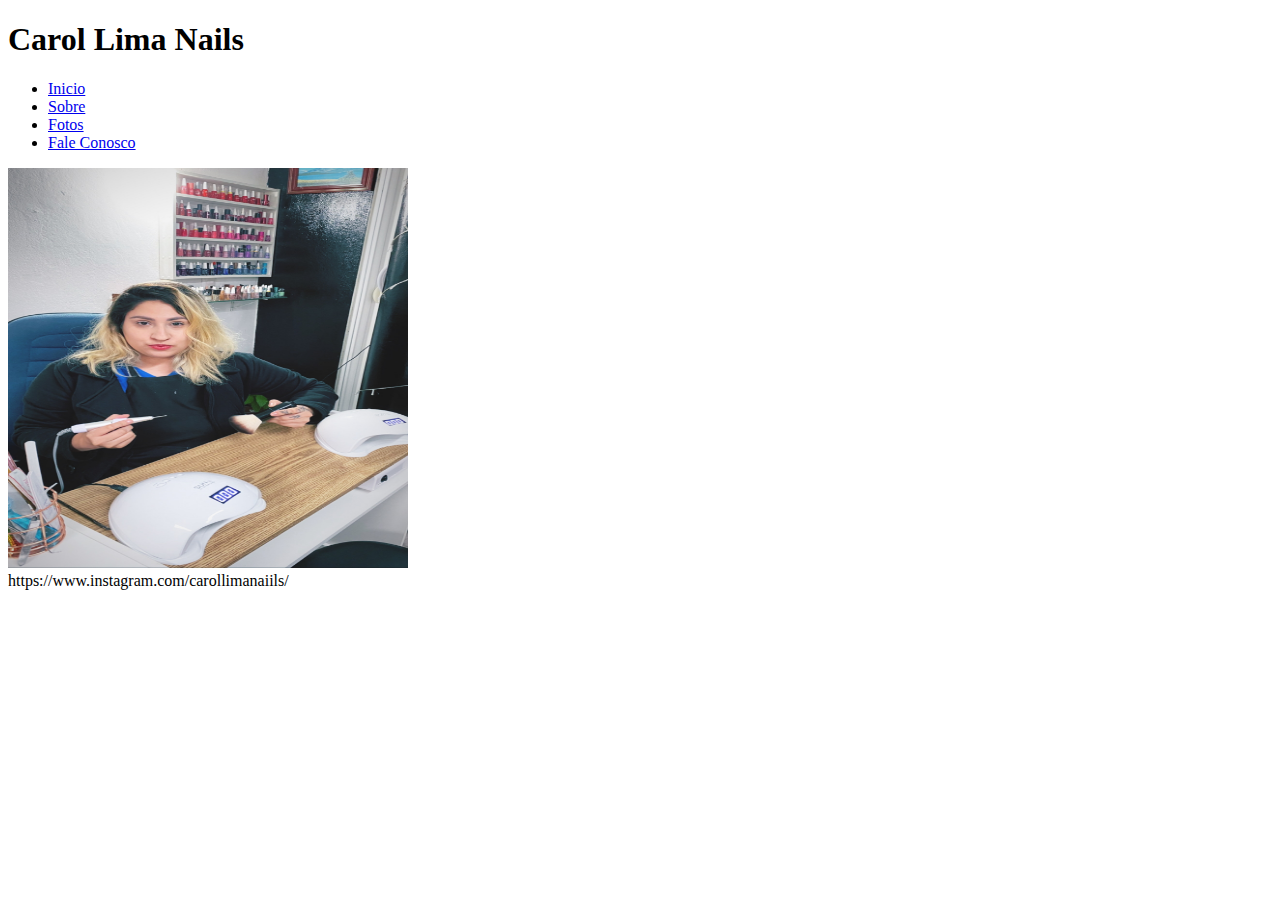
<file: index.html>
<!DOCTYPE html>
<html lang="pt-br">
    <head>
        <meta charset="utf-8" />
        <title>Carollima Nails</title>
    </head>
    <body>
        <header>
            <h1>Carol Lima Nails</h1>
            <nav>
                <ul>
                    <li><a href="index.html">Inicio</a></li>
                    <li><a href="sobre.html">Sobre</a></li>
                    <li><a href="fotos.html">Fotos</a></li>
                    <li><a href="faleConosco.html">Fale Conosco</a></li>
                </ul>
            </nav>
        </header>
        <main>
            <section>
             <img src="img/carolnails.jpeg" width="400" height="400" alt="Carollima Nails"/>
            </section>
        </main>
        <footer>
            <section>
                <spam>https://www.instagram.com/carollimanaiils/</spam> <br/>
            </section>
        </footer>
    </body> 
    </html>
</file>
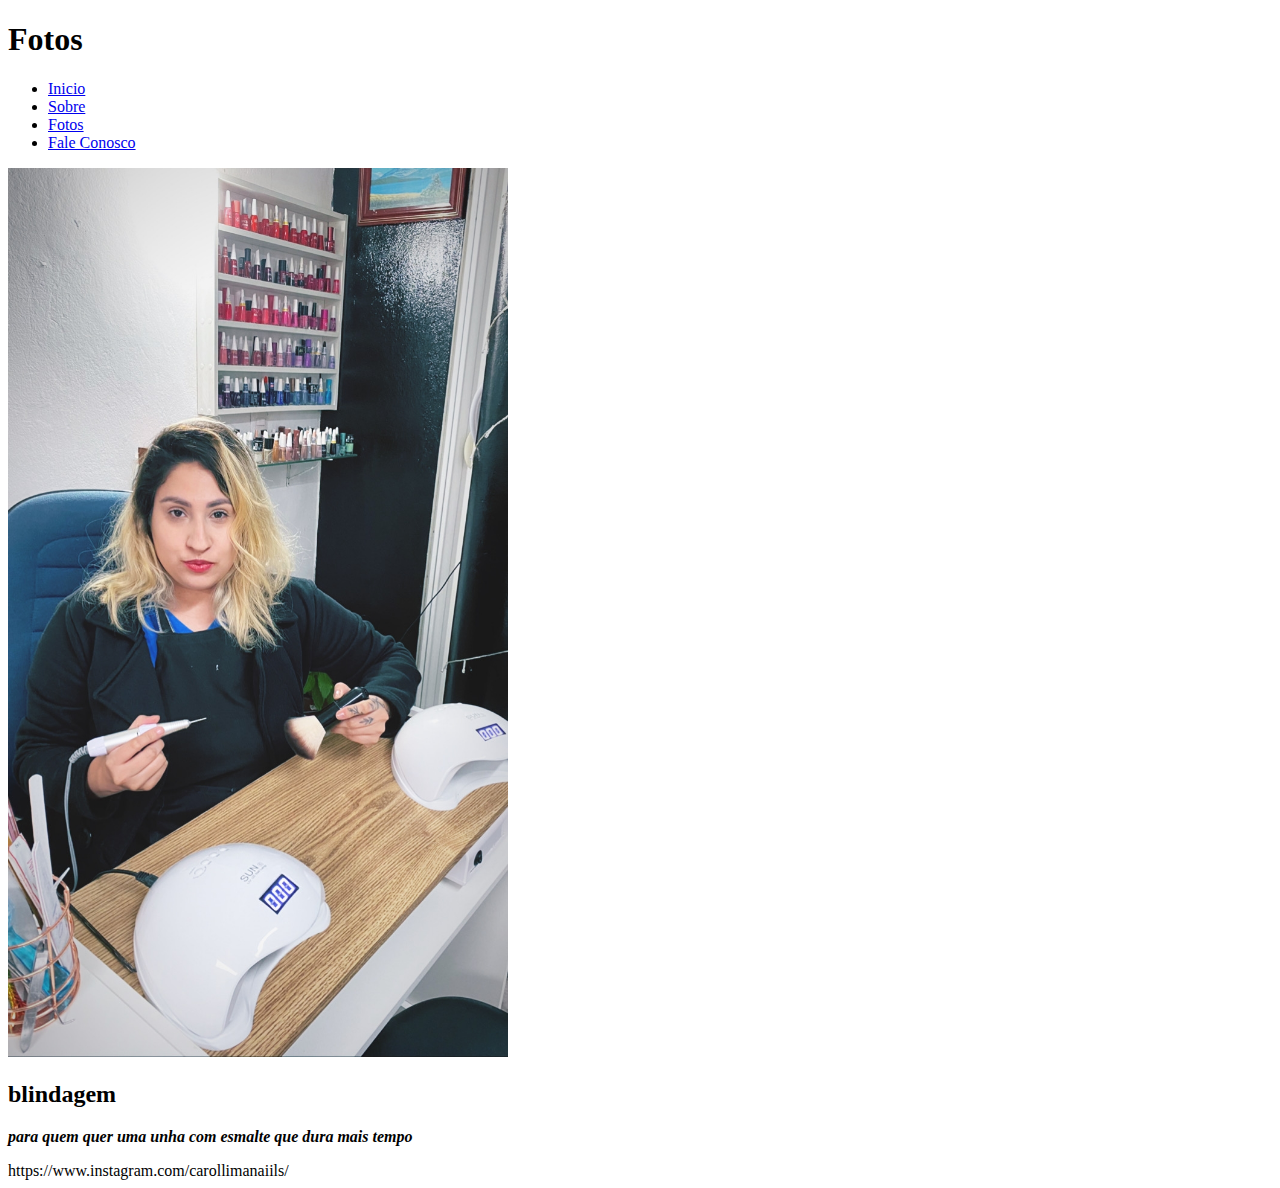
<file: fotos.html>
<!DOCTYPE html>
<html lang="pt-br">
    <head>
        <meta charset="utf-8" />
        <title>Carollima Nails</title>
    </head>
    <body>
        <header>
            <h1>Fotos</h1>
            <nav>
                <ul>
                    <li><a href="index.html">Inicio</a></li>
                    <li><a href="sobre.html">Sobre</a></li>
                    <li><a href="fotos.html">Fotos</a></li>
                    <li><a href="faleConosco.html">Fale Conosco</a></li>
                </ul>
            </nav>
        </header>
        <main>
            <section>
                <div>
                    <img src="img/carolnails.jpeg" width="500" alt="">
                </div>
                <article>
                    <h2>blindagem</h2>
                    <p>
                        <strong> <em> para quem quer uma unha com esmalte que dura mais tempo </em> </strong>
                    </p>
                </article>
            </section>
            <footer>
                <section>
                    <spam>https://www.instagram.com/carollimanaiils/</spam> <br/>
                </section>
            </footer>
        </body> 
        </html>
        </main>
</html>
</file>
